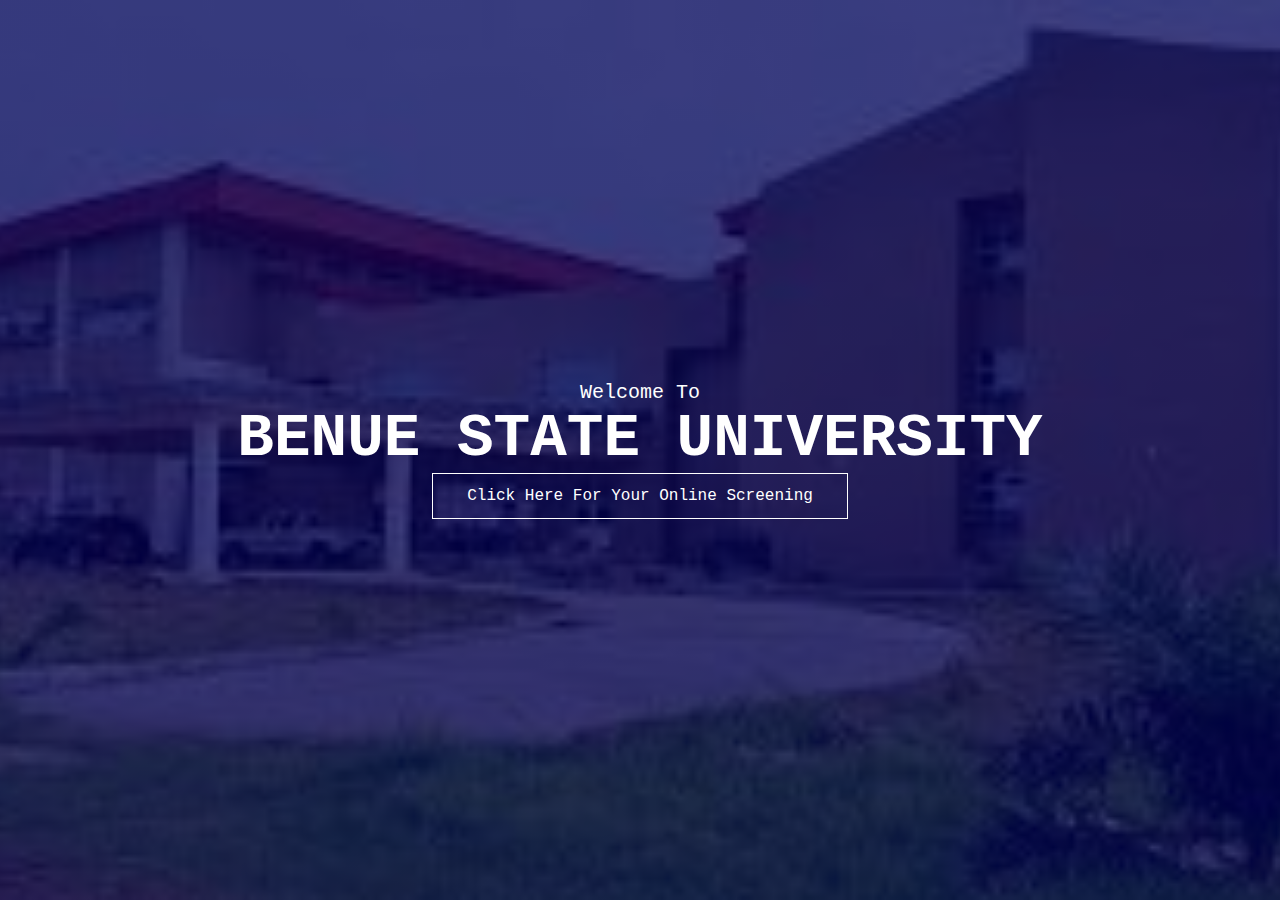
<file: index.html>
<!DOCTYPE html>
<html lang="en">
<head>
    <meta charset="UTF-8">
    <meta name="viewport" content="width=device-width, initial-scale=1.0">
    <title>Document</title>
    <link rel="stylesheet" href="style.css">
</head>
<body>
    <section class="header">
        <div class="text-box">
            <p>Welcome To</p>
            <h1>BENUE STATE UNIVERSITY</h1>
            <a href="form.html" class="hero-button">Click Here For Your Online Screening</a>
        
        </div>
           
           </section>
          
</body>
</html>
</file>
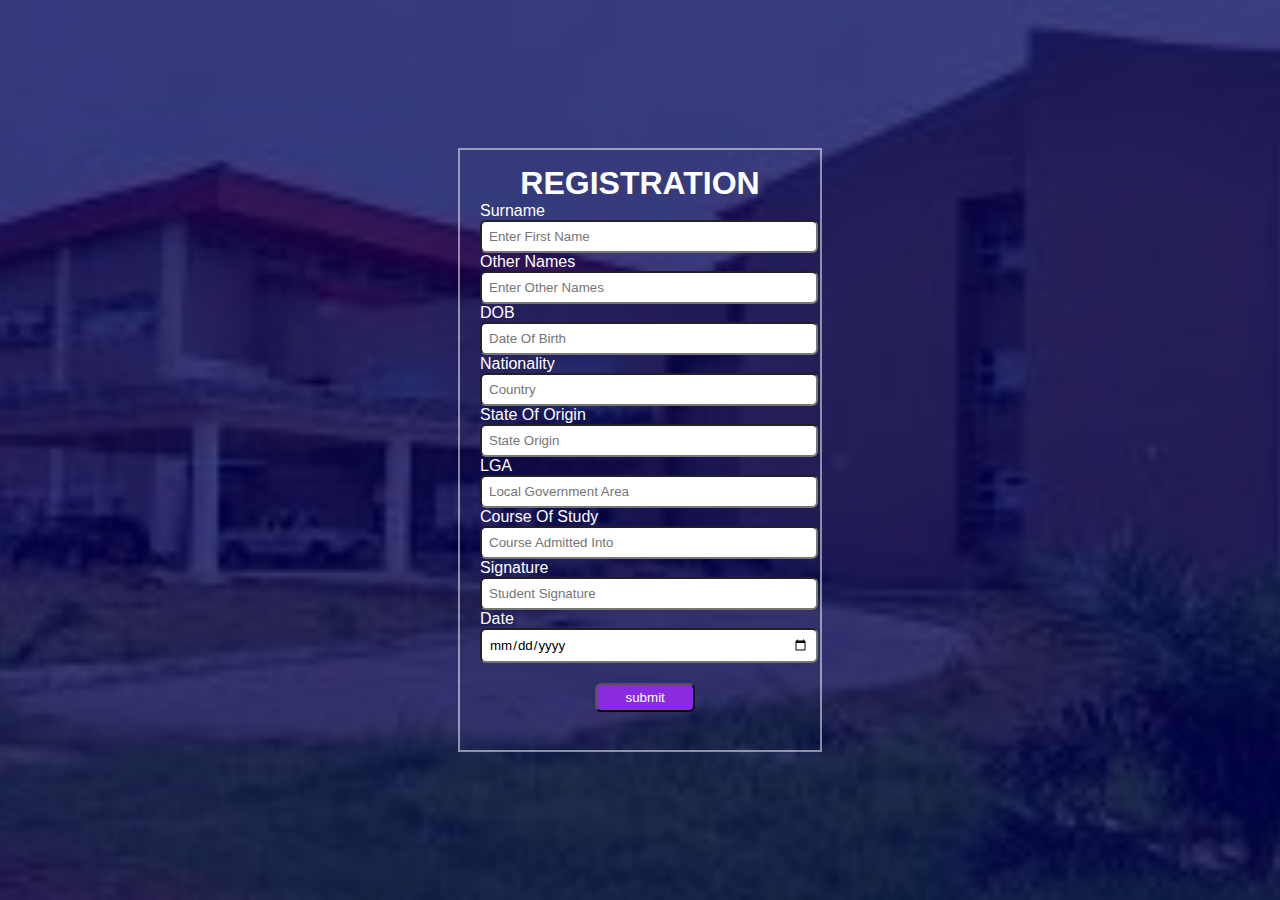
<file: form.html>
<!DOCTYPE html>
<html lang="en">
<head>
    <meta charset="UTF-8">
    <meta name="viewport" content="width=device-width, initial-scale=1.0">
    <title>Document</title>
    <link rel="stylesheet" href="form.css">
</head>
<body>
<section class="header">
<div class="form">
<h1>REGISTRATION</h1>
    <form>
        <label>Surname</label>
        <input type="text" placeholder="Enter First Name" required>

        <label>Other Names</label>
        <input type="othernames" placeholder="Enter Other Names" required>

        <label>DOB</label>
        <input type="dob" placeholder="Date Of Birth" required>

        <label>Nationality</label>
        <input type="Country" placeholder="Country" required>

        <label>State Of Origin</label>
        <input type="origin" placeholder="State Origin" required>

        <label>LGA</label>
        <input type="lga" placeholder="Local Government Area" required>


        <label> Course Of Study</label>
        <input type="course" placeholder="Course Admitted Into" required>

    
        <label>Signature</label>
        <input type="Signature" placeholder="Student Signature" required>

        <label>Date</label>
        <input type="date" placeholder="Date" required>
        
        
        <button type="submit">submit</button>




    </form>


</div>







</section>








</body>
</html>
</file>
<file: style.css>
*{
    margin: 0;
    padding: 0;
    font-family: 'Courier New', Courier, monospace;
}


.header{
    width: 100%;
    height: 100vh;
    background-image: linear-gradient(rgba(0,0,85,0.75), rgba(0,0,85,0.75)), url(chs.png);
    background-position: center;
    background-size: cover;
    background-repeat: no-repeat;
}
.text-box{
    position: absolute;
    top: 50%;
    left: 50%;
    transform: translate(-50%,-50%);
    text-align: center;
    color: white;
    width: 90%;

}

.text-box h1{
    font-size: 61px;
}

.text-box p{
    font-size: 20px;
}

.hero-button{
    border: 1px solid white;
    padding: 13px 34px;
    position: relative;
    display: inline-block;
    text-decoration: none;
    color: white;
    background: transparent;
    cursor: pointer;
}

.hero-button:hover{
    border: 1px solid #f44366;
    background: #f44336;
    transition: 1s;

}
</file>
<file: form.css>
*{
    margin: 0;
    padding: 0;
    font-family: 'Segoe UI', Tahoma, Geneva, Verdana, sans-serif;
}

.header{
    width: 100%;
    height: 100vh;
    background-image: linear-gradient(rgba(0,0,85,0.75), rgba(0,0,85,0.75)), url(chs.png);
    background-position: center;
    background-size: cover;
    background-repeat: no-repeat;
}

.form{
    position: absolute;
    top: 50%;
    left: 50%;
    transform: translate(-50%,-50%);
    border: 2px solid rgba(255,255,255,0.5);
    width: 360px;
    height: 600px;
    background: transparent;
    color: white;
    margin: auto;
}

h1{
    text-align: center;
    padding-top: 15px;
    color: white;
}

form{
    width: 320px;
    padding-left: 20px;
}

form input{
    width: 100%;
    padding: 7px;
    border-radius: 6px;
    outline: none;

}
button{
    width: 100px;
    margin-top: 20px;
    length:30px ;
    border-radius: 6px;
    color: white;
    background-color: blueviolet;
    margin-left: 36%;
    padding: 5px;
}
</file>
